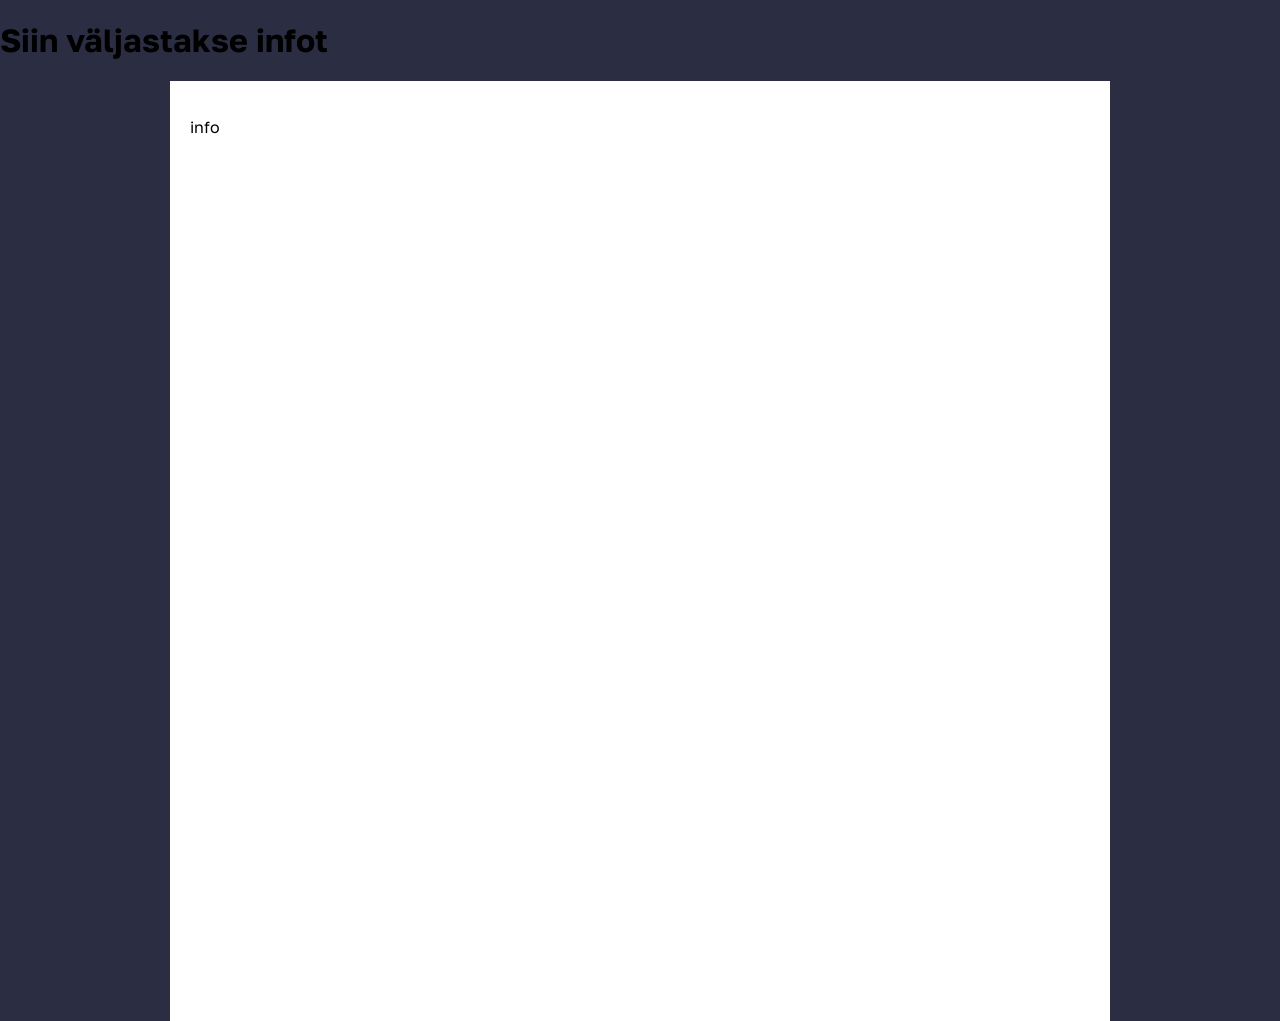
<file: html/info_leht.html>
<!DOCTYPE html>
<html lang = "et">
<head>
    <meta charset="UTF-8">
    <link rel="preconnect" href="https://fonts.googleapis.com">
    <link rel="preconnect" href="https://fonts.gstatic.com" crossorigin>
    <link href="https://fonts.googleapis.com/css2?family=Golos+Text:wght@400;700&display=swap" rel="stylesheet">
    <link rel="stylesheet" href="static/css/colour.css">
    <title> Siin on valjastav info</title> 
</head>
<body>
    <header>
        <h1>Siin väljastakse infot </h1>
    </header>
    <main>
        <p>info</p>
    </main>
</body>
</html>
</file>
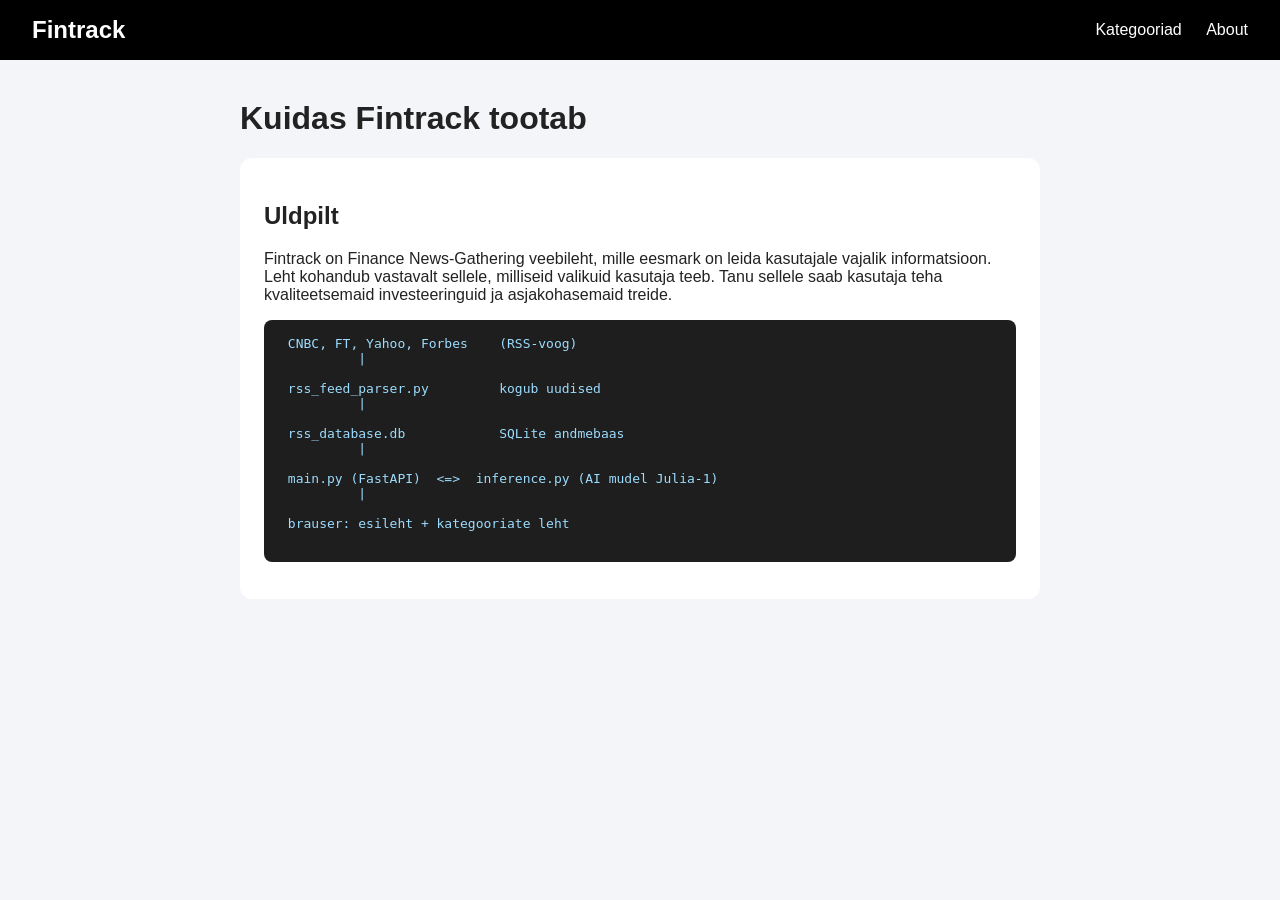
<file: html/static/selgitus.html>
<!DOCTYPE html>
<html lang="et">
<head>
  <meta charset="UTF-8">
  <meta name="viewport" content="width=device-width, initial-scale=1.0">
  <title>Fintrack - kuidas see tootab</title>
  <link rel="stylesheet" href="css/selgitus.css">
</head>
<body>
  <header>
    <a href="index.html" class="logo">Fintrack</a>
    <nav>
      <a href="categories.html">Kategooriad</a>
      <a href="about.html">About</a>
    </nav>
  </header>

  <main>
    <h1>Kuidas Fintrack tootab</h1>

    <section id="uldpilt">
      <h2>Uldpilt</h2>
      <p>Fintrack on Finance News-Gathering veebileht, mille eesmark on leida kasutajale vajalik informatsioon. Leht kohandub vastavalt sellele, milliseid valikuid kasutaja teeb. Tanu sellele saab kasutaja teha kvaliteetsemaid investeeringuid ja asjakohasemaid treide. </p>
      <pre class="skeem">
 CNBC, FT, Yahoo, Forbes    (RSS-voog)
          |
          
 rss_feed_parser.py         kogub uudised
          |
          
 rss_database.db            SQLite andmebaas
          |
          
 main.py (FastAPI)  <=>  inference.py (AI mudel Julia-1)
          |
          
 brauser: esileht + kategooriate leht
      </pre>
    </section>

    <!-- Jargmised osad: Uudiste kogumine, Andmebaas, Server,
         Esileht ja loputu voog, Tehisintellekt, Kasutatud tehnoloogiad -->
  </main>
</body>
</html>
</file>
<file: html/static/css/colour.css>
body {
  margin: 0;
  background-color: #2b2d42;
  font-family: "Golos Text", sans-serif;
}
body {
  margin: 0;
  background-color: #2b2d42;
  font-family: "Golos Text", sans-serif;
}
main {
  max-width: 900px;
  margin: 0 auto;
  min-height: 100vh;
  padding: 20px;
  background-color: #ffffff;
}
</file>
<file: html/static/css/selgitus.css>
body {
  margin: 0;
  font-family: Arial, sans-serif;
  background: #f4f5f9;
  color: #222;
}

header {
  display: flex;
  justify-content: space-between;
  align-items: center;
  padding: 16px 32px;
  background: black;
}

header a {
  color: white;
  text-decoration: none;
  margin-left: 20px;
}

.logo {
  font-size: 24px;
  font-weight: bold;
  margin-left: 0;
}

main {
  max-width: 800px;
  margin: 40px auto;
  padding: 0 16px;
}

section {
  background: white;
  padding: 24px;
  border-radius: 12px;
  margin-bottom: 24px;
}

.skeem {
  background: #1e1e1e;
  color: #9cdcfe;
  padding: 16px;
  border-radius: 8px;
  overflow-x: auto;
}
</file>
